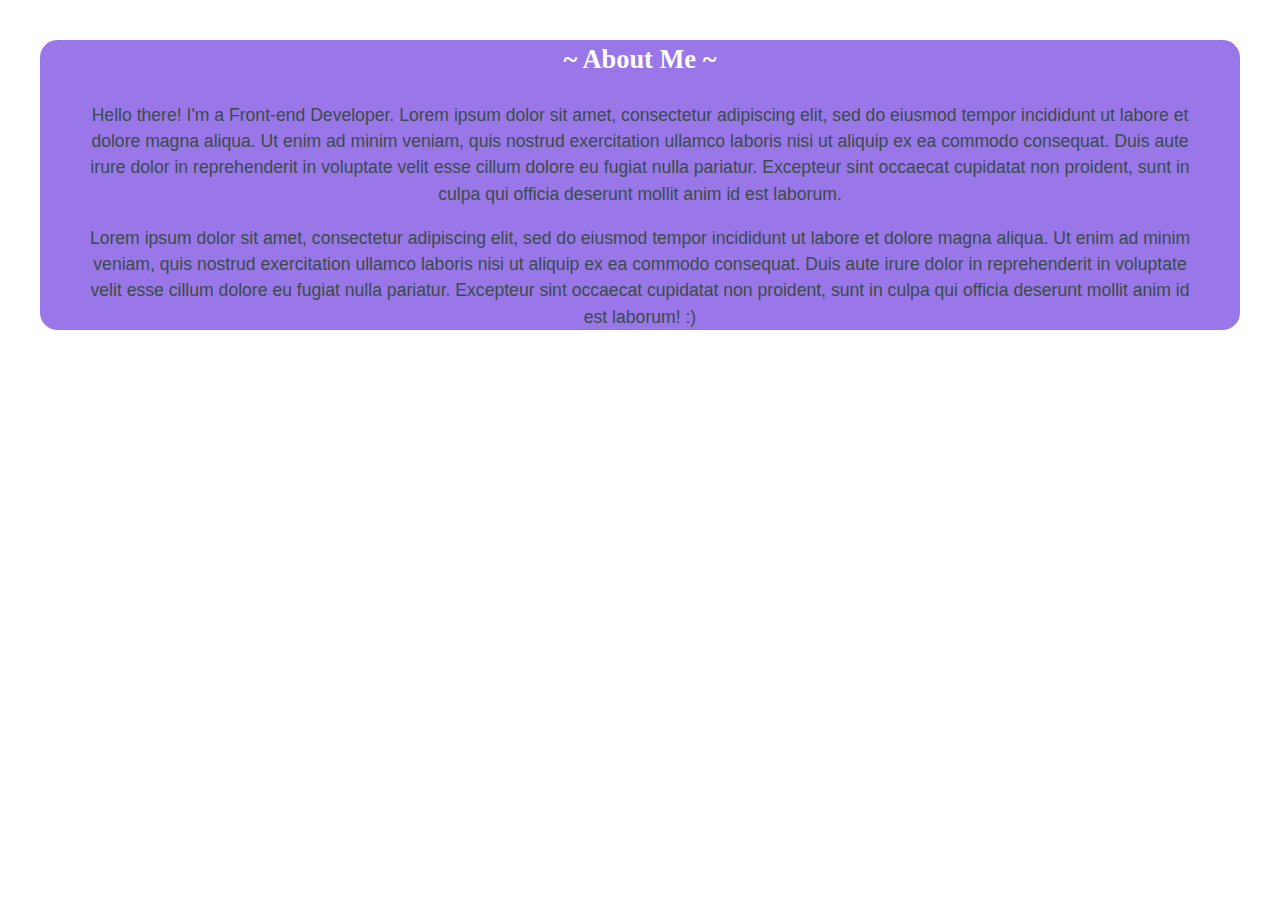
<file: my frist project/portfolo/about.html>
<!DOCTYPE html>
<html lang="en">
<head>
    <meta charset="UTF-8">
    <meta name="viewport" content="width=device-width, initial-scale=1.0">
    <link rel="stylesheet" href="about.css">
    <title>About</title>
</head>
<body>

    <section id="about">
        <h2>~ About Me ~</h2>
       
        <p>Hello there! I'm a Front-end Developer. Lorem ipsum dolor sit amet, consectetur adipiscing elit, sed do eiusmod tempor incididunt ut labore et dolore magna aliqua. Ut enim ad minim veniam, quis nostrud exercitation ullamco laboris nisi ut aliquip ex ea commodo consequat. Duis aute irure dolor in reprehenderit in voluptate velit esse cillum dolore eu fugiat nulla pariatur. Excepteur sint occaecat cupidatat non proident, sunt in culpa qui officia deserunt mollit anim id est laborum.
        <p>Lorem ipsum dolor sit amet, consectetur adipiscing elit, sed do eiusmod tempor incididunt ut labore et dolore magna aliqua. Ut enim ad minim veniam, quis nostrud exercitation ullamco laboris nisi ut aliquip ex ea commodo consequat. Duis aute irure dolor in reprehenderit in voluptate velit esse cillum dolore eu fugiat nulla pariatur. Excepteur sint occaecat cupidatat non proident, sunt in culpa qui officia deserunt mollit anim id est laborum! :)</p>
        </section>

    
</body>
</html>
</file>
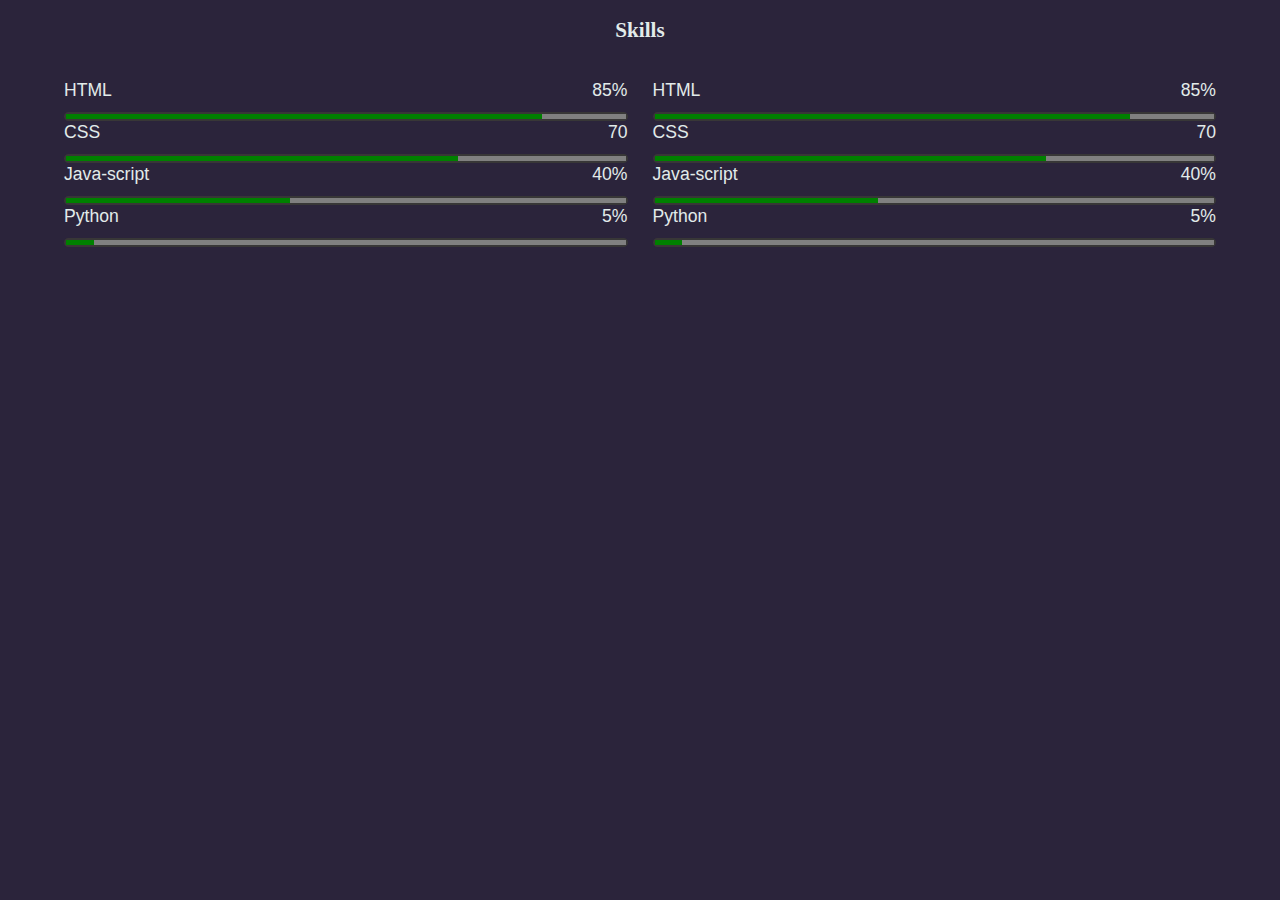
<file: my frist project/portfolo/skills.html>
<!DOCTYPE html>
<html lang="en">
<head>
    <meta charset="UTF-8">
    <meta name="viewport" content="width=device-width, initial-scale=1.0">
   <title>Skills</title>
   <link rel="stylesheet" href="skills.css">
</head>
<body>
    <div class="skills">
       <div>
            <h2>Skills</h2>
            
            
        </div>

        <div class="sub-container">

            <div class="sub-skills-container">

                <div class="skills-container">
                
                    <div class="skill-name">HTML</div>
                    <div class="skill-%">85%</div>

                </div>
             <progress class="progress" value="85" max="100">85%</progress>


       

                <div class="skills-container">
                
                    <div class="skill-name">CSS</div>
                    <div class="skill-%">70</div>

                </div>
             <progress class="progress" value="70" max="100">70%</progress>


      

                <div class="skills-container">
                
                    <div class="skill-name">Java-script</div>
                    <div class="skill-%">40%</div>

                </div>
             <progress class="progress" value="40" max="100">40%</progress>


       

                <div class="skills-container">
                
                    <div class="skill-name">Python</div>
                    <div class="skill-%">5%</div>

                </div>
              <progress class="progress" value="5" max="100">5%</progress>
            </div>

            <div class="sub-skills-container">

                <div class="skills-container">
                
                    <div class="skill-name">HTML</div>
                    <div class="skill-%">85%</div>

                </div>
             <progress class="progress" value="85" max="100">85%</progress>


       

                <div class="skills-container">
                
                    <div class="skill-name">CSS</div>
                    <div class="skill-%">70</div>

                </div>
             <progress class="progress" value="70" max="100">70%</progress>


      

                <div class="skills-container">
                
                    <div class="skill-name">Java-script</div>
                    <div class="skill-%">40%</div>

                </div>
             <progress class="progress" value="40" max="100">40%</progress>


       

                <div class="skills-container">
                
                    <div class="skill-name">Python</div>
                    <div class="skill-%">5%</div>

                </div>
              <progress class="progress" value="5" max="100">5%</progress>
            </div>

        </div>

        </div>

    </div>


    
</body>
</html>
</file>
<file: my frist project/portfolo/about.css>
:root {
    --primary-color: #29a598;
    --text-color: #394c4a;
    --background-light: #ffffff;
    --header-height: 100vh;
}

*, *::before, *::after {
    box-sizing: border-box;
}

html {
    font-size: 110%;
}

body {
    margin: 0;
    padding: 0;
    font-family: 'Work Sans', Helvetica, sans-serif;
    color: #394c4a;
    line-height: 1.5;
    overflow-x: hidden;
}



#about {
  
    background-color: #9977e9; 
    padding-left: 40px;
    padding-right: 40px;
    margin: 40px;
    border-radius: 1rem;
    text-align: center;
}

h2{  font-family: 'Unica One', cursive;
color: #ffffff;}
</file>
<file: my frist project/portfolo/skills.css>
:root {
    --primary-color: #29a598;
    --text-color: #394c4a;
    --background-light: #ffffff;
    --header-height: 100vh;
}

*, *::before, *::after {
    box-sizing: border-box;
}

html {
    font-size: 110%;
}

body {
    margin: 0;
    padding: 0;
    font-family: 'Work Sans', Helvetica, sans-serif;
    color: #e2ebea;
    background-color: #2b243b;
    overflow-x: hidden;
}
.skills{ width: 90%;
margin: 0 auto;}

h2{ text-align: center;
    font-family: 'Unica One', cursive;
    font-size: 1.2rem;
}

.line {
    text-align: center;
    margin: 0 auto;
   color: black;
}




.sub-line { 
    margin: 0 auto;
    background-color: rgb(59 130 246);
    width:5%;
    height: 2px;
    line-height: 1.5rem;
}

.sub-container{ display: grid;
    grid-template-columns: repeat(2,1fr);
    column-gap: 25px;
    padding-top: 20px;
}


.skills-container{ display: flex;
justify-content: space-between;
align-items: center;}


.progress {
    height: 0.5rem;
    width: 100%;
    border: 2px solid #383737;
    border-radius: 0.5rem;
    /* margin-top: 0.25rem; */
    accent-color: #520feee1;
}


@media (max-width: 768px){
  
    .sub-container{ display: block;
    width: 100%;}


}
</file>
